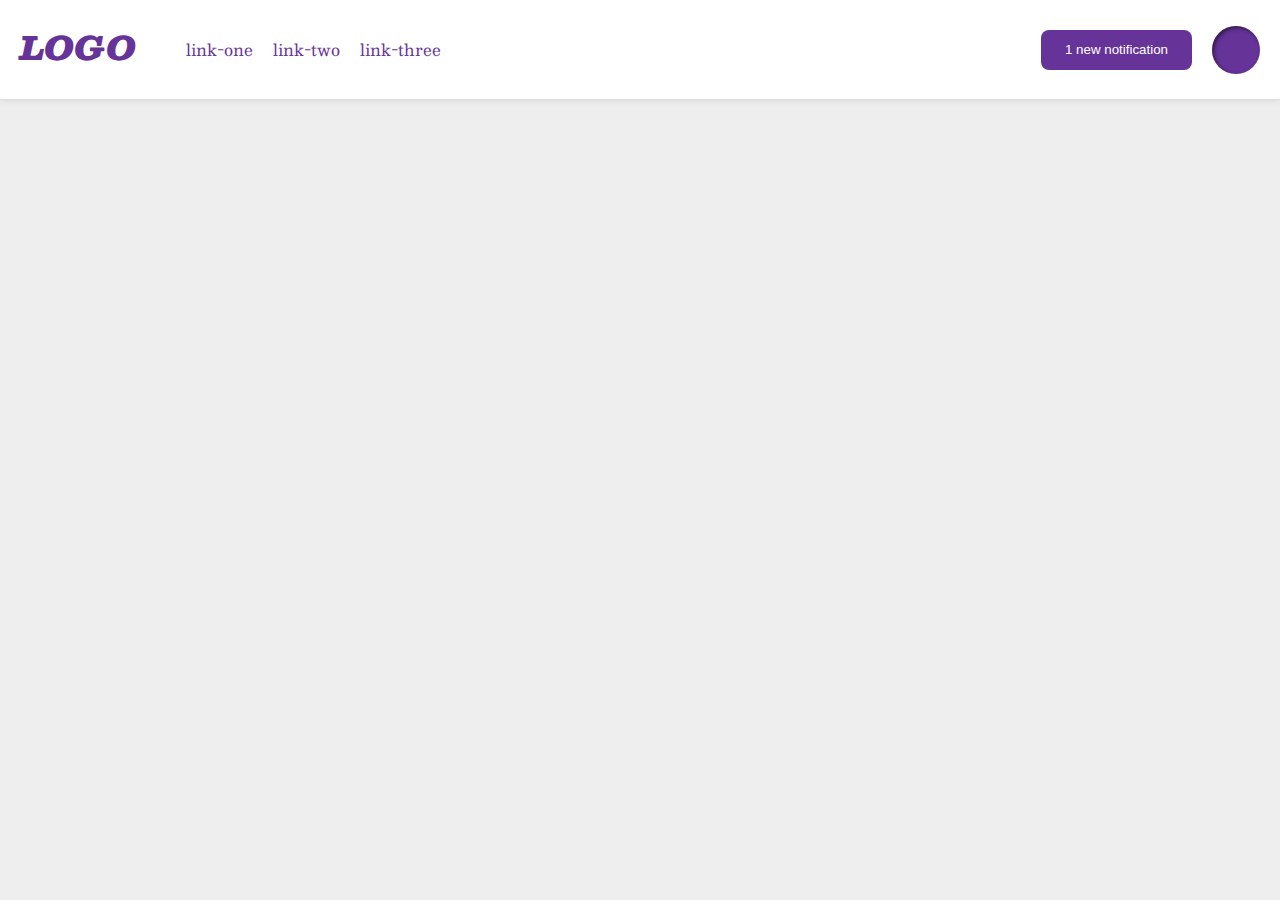
<file: flex/03-flex-header-2/index.html>
<!DOCTYPE html>
<html lang="en">

<head>
  <meta charset="UTF-8">
  <meta http-equiv="X-UA-Compatible" content="IE=edge">
  <meta name="viewport" content="width=device-width, initial-scale=1.0">
  <title>Flex Header 2</title>
  <link rel="stylesheet" href="style.css">
</head>

<body>
  <div class="header">
    <div class="left-header">
      <div class="logo">
        LOGO
      </div>
      <ul class="links">
        <li><a href="google.com">link-one</a></li>
        <li><a href="google.com">link-two</a></li>
        <li><a href="google.com">link-three</a></li>
      </ul>
    </div>
    <div class="right-header">
      <button class="notifications">
        1 new notification
      </button>
      <div class="profile-image"></div>
    </div>
  </div>
</body>

</html>
</file>
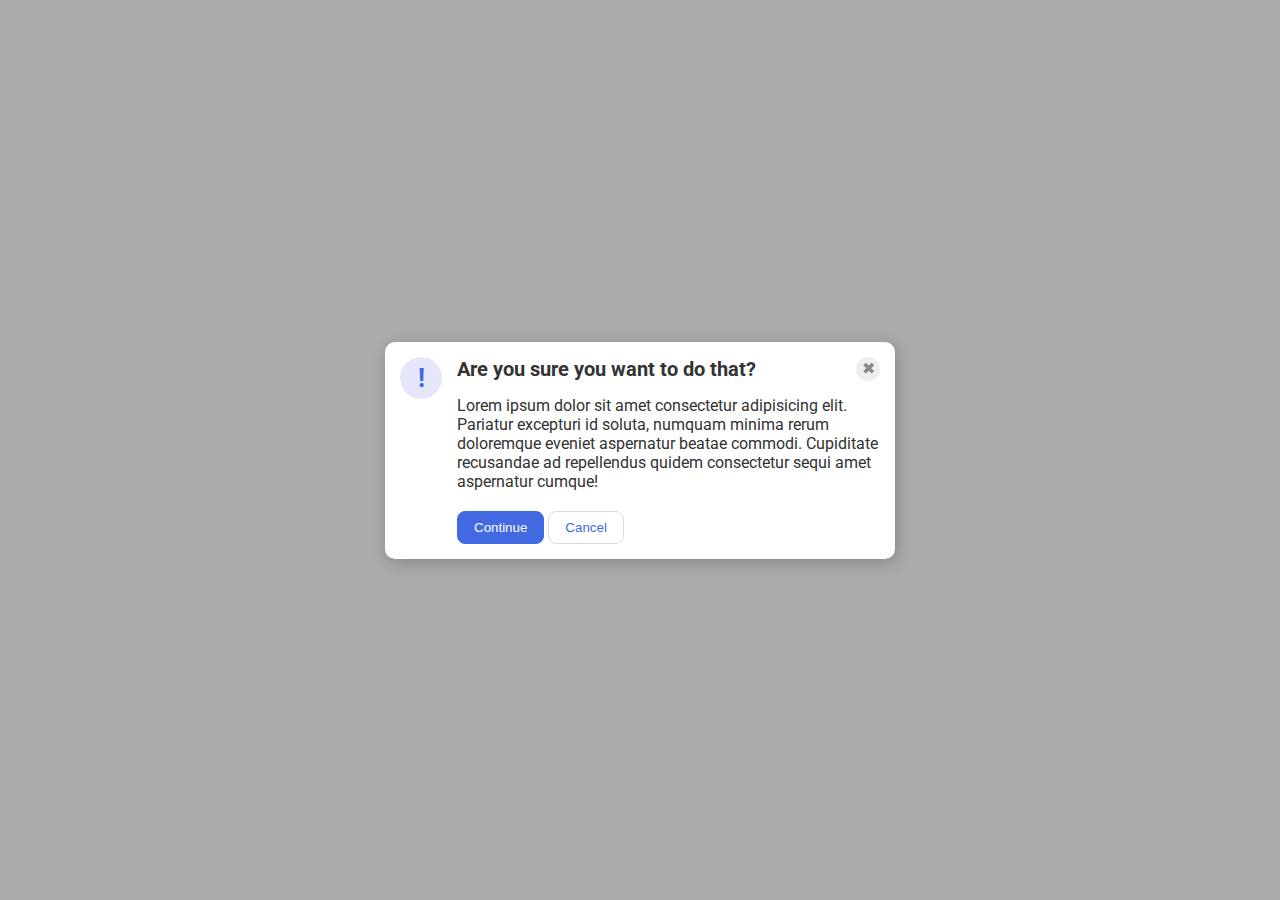
<file: flex/05-flex-modal/index.html>
<!DOCTYPE html>
<html lang="en">

<head>
  <meta charset="UTF-8">
  <meta http-equiv="X-UA-Compatible" content="IE=edge">
  <meta name="viewport" content="width=device-width, initial-scale=1.0">
  <link rel="stylesheet" href="style.css">
  <title>Modal</title>
</head>

<body>
  <div class="modal">
    <div class="icon">!</div>
    <div class="modal-right">
      <div class="header-row">
        <div class="header">Are you sure you want to do that?</div>
        <div class="close-button">✖</div>
      </div>

      <div class="text">Lorem ipsum dolor sit amet consectetur adipisicing elit. Pariatur excepturi id soluta, numquam
        minima rerum doloremque eveniet aspernatur beatae commodi. Cupiditate recusandae ad repellendus quidem
        consectetur
        sequi amet aspernatur cumque!</div>
      <button class="continue">Continue</button>
      <button class="cancel">Cancel</button>
    </div>

  </div>
</body>

</html>
</file>
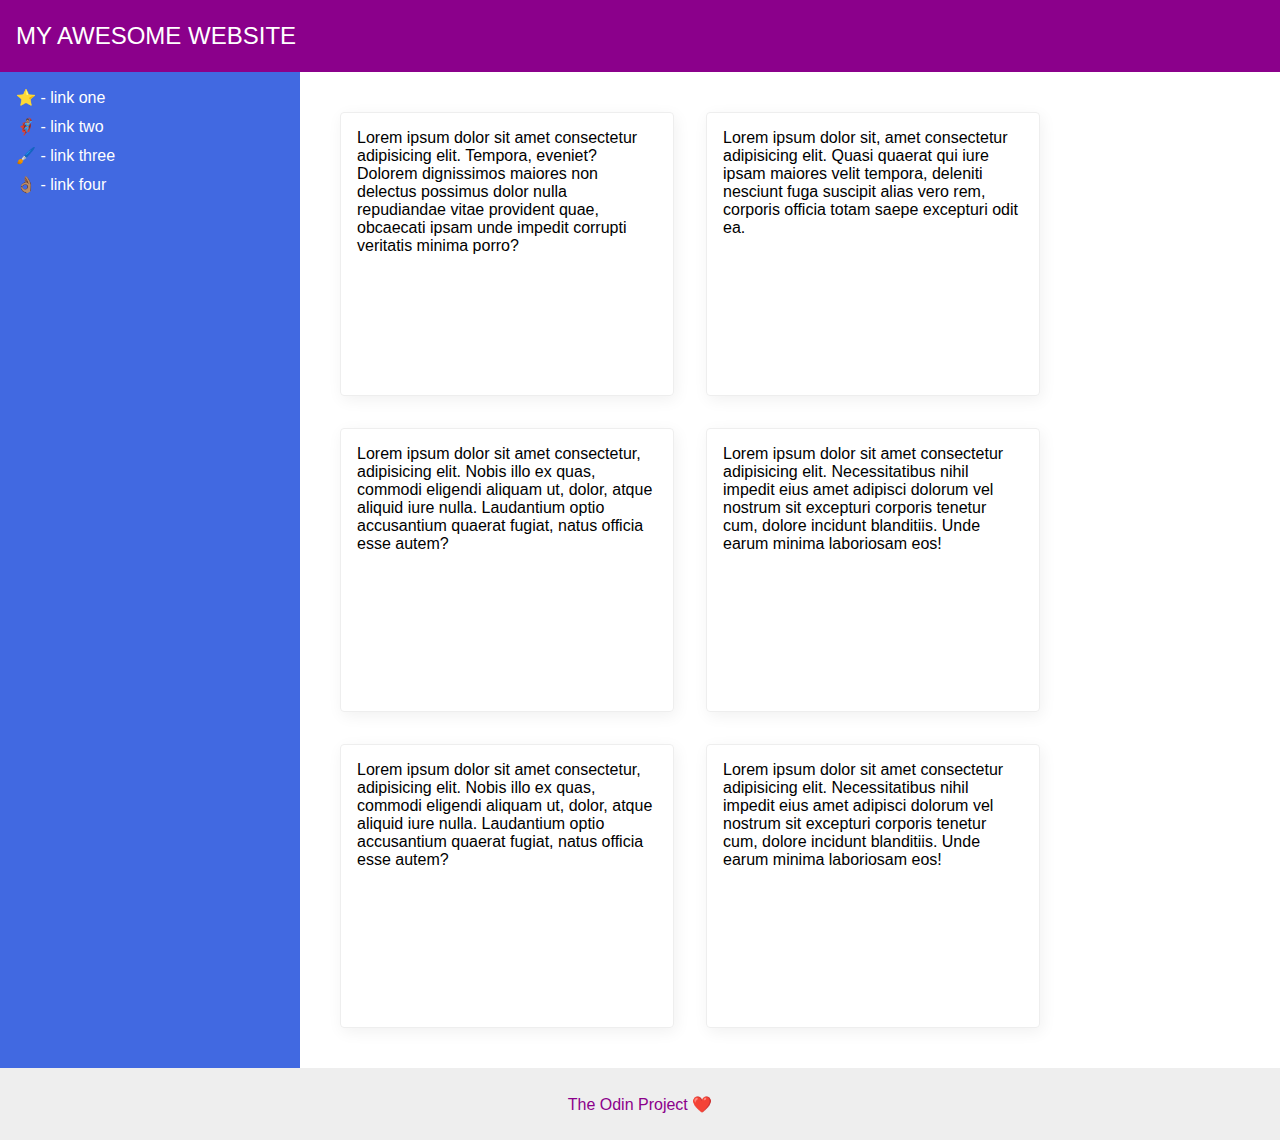
<file: flex/07-flex-layout-2/index.html>
<!DOCTYPE html>
<html lang="en">

<head>
  <meta charset="UTF-8">
  <meta http-equiv="X-UA-Compatible" content="IE=edge">
  <meta name="viewport" content="width=device-width, initial-scale=1.0">
  <title>The Holy Grail</title>
  <link rel="stylesheet" href="style.css">
</head>

<body>
  <div class="header">
    MY AWESOME WEBSITE
  </div>

  <div class="content">
    <div class="sidebar">
      <ul>
        <li><a href="#">⭐ - link one</a></li>
        <li><a href="#">🦸🏽‍♂️ - link two</a></li>
        <li><a href="#">🖌️ - link three</a></li>
        <li><a href="#">👌🏽 - link four</a></li>
      </ul>
    </div>

    <div class="card-section">
      <div class="card">Lorem ipsum dolor sit amet consectetur adipisicing elit. Tempora, eveniet? Dolorem dignissimos
        maiores non delectus possimus dolor nulla repudiandae vitae provident quae, obcaecati ipsam unde impedit
        corrupti
        veritatis minima porro?</div>
      <div class="card">Lorem ipsum dolor sit, amet consectetur adipisicing elit. Quasi quaerat qui iure ipsam maiores
        velit tempora, deleniti nesciunt fuga suscipit alias vero rem, corporis officia totam saepe excepturi odit ea.
      </div>
      <div class="card">Lorem ipsum dolor sit amet consectetur, adipisicing elit. Nobis illo ex quas, commodi eligendi
        aliquam ut, dolor, atque aliquid iure nulla. Laudantium optio accusantium quaerat fugiat, natus officia esse
        autem?</div>
      <div class="card">Lorem ipsum dolor sit amet consectetur adipisicing elit. Necessitatibus nihil impedit eius amet
        adipisci dolorum vel nostrum sit excepturi corporis tenetur cum, dolore incidunt blanditiis. Unde earum minima
        laboriosam eos!</div>
      <div class="card">Lorem ipsum dolor sit amet consectetur, adipisicing elit. Nobis illo ex quas, commodi eligendi
        aliquam ut, dolor, atque aliquid iure nulla. Laudantium optio accusantium quaerat fugiat, natus officia esse
        autem?</div>
      <div class="card">Lorem ipsum dolor sit amet consectetur adipisicing elit. Necessitatibus nihil impedit eius amet
        adipisci dolorum vel nostrum sit excepturi corporis tenetur cum, dolore incidunt blanditiis. Unde earum minima
        laboriosam eos!</div>
    </div>

  </div>

  <div class="footer">
    The Odin Project ❤️
  </div>
</body>

</html>
</file>
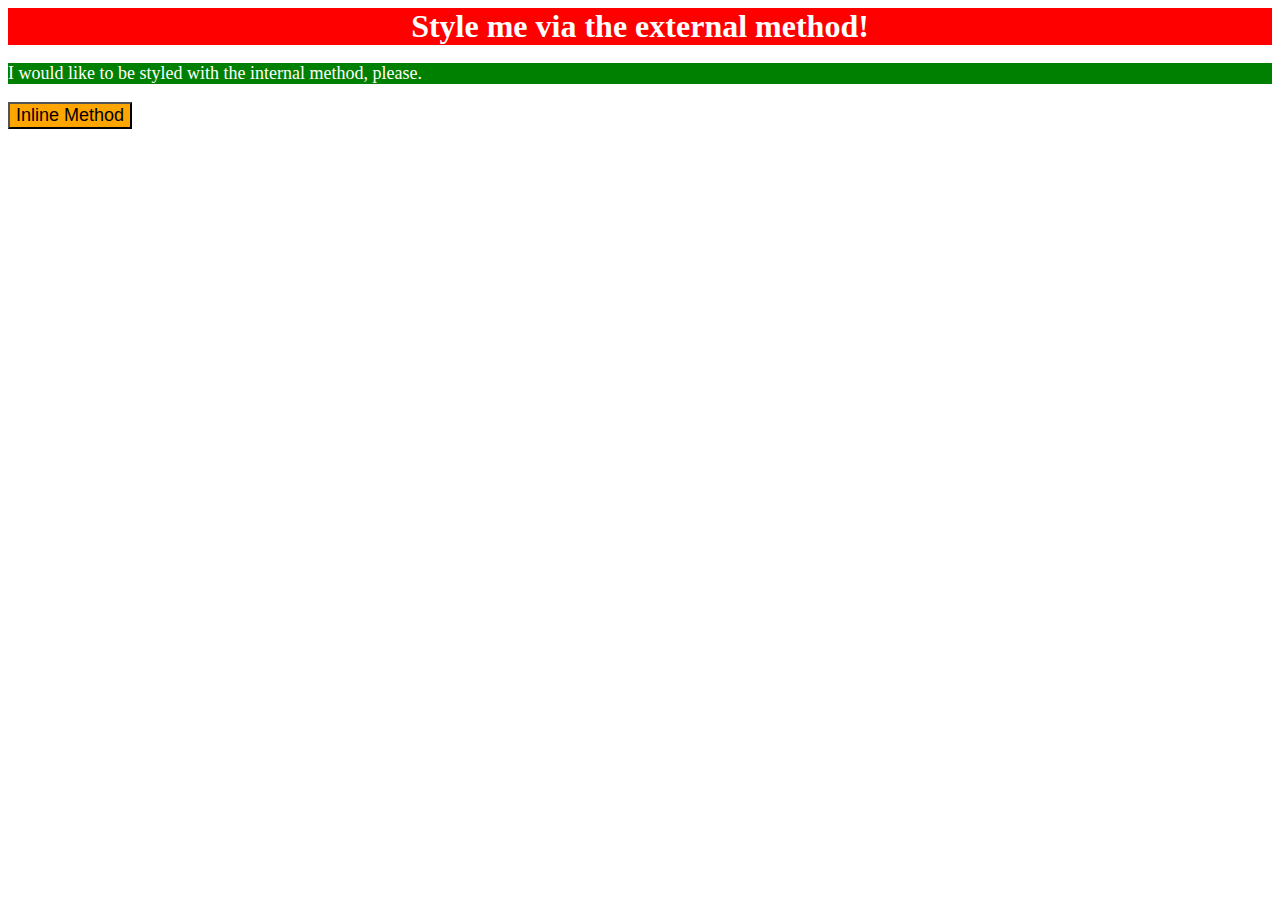
<file: foundations/01-css-methods/index.html>
<!DOCTYPE html>
<html lang="en">

<head>
  <meta charset="UTF-8">
  <meta http-equiv="X-UA-Compatible" content="IE=edge">
  <meta name="viewport" content="width=device-width, initial-scale=1.0">
  <title>Methods for Adding CSS</title>
  <link rel="stylesheet" href="styles.css">

  <style>
    p {
      background-color: green;
      color: white;
      font-size: 18px;
    }
  </style>
</head>

<body>
  <div>Style me via the external method!</div>
  <p>I would like to be styled with the internal method, please.</p>
  <button style="background-color: orange; font-size: 18px;">Inline Method</button>
</body>

</html>
</file>
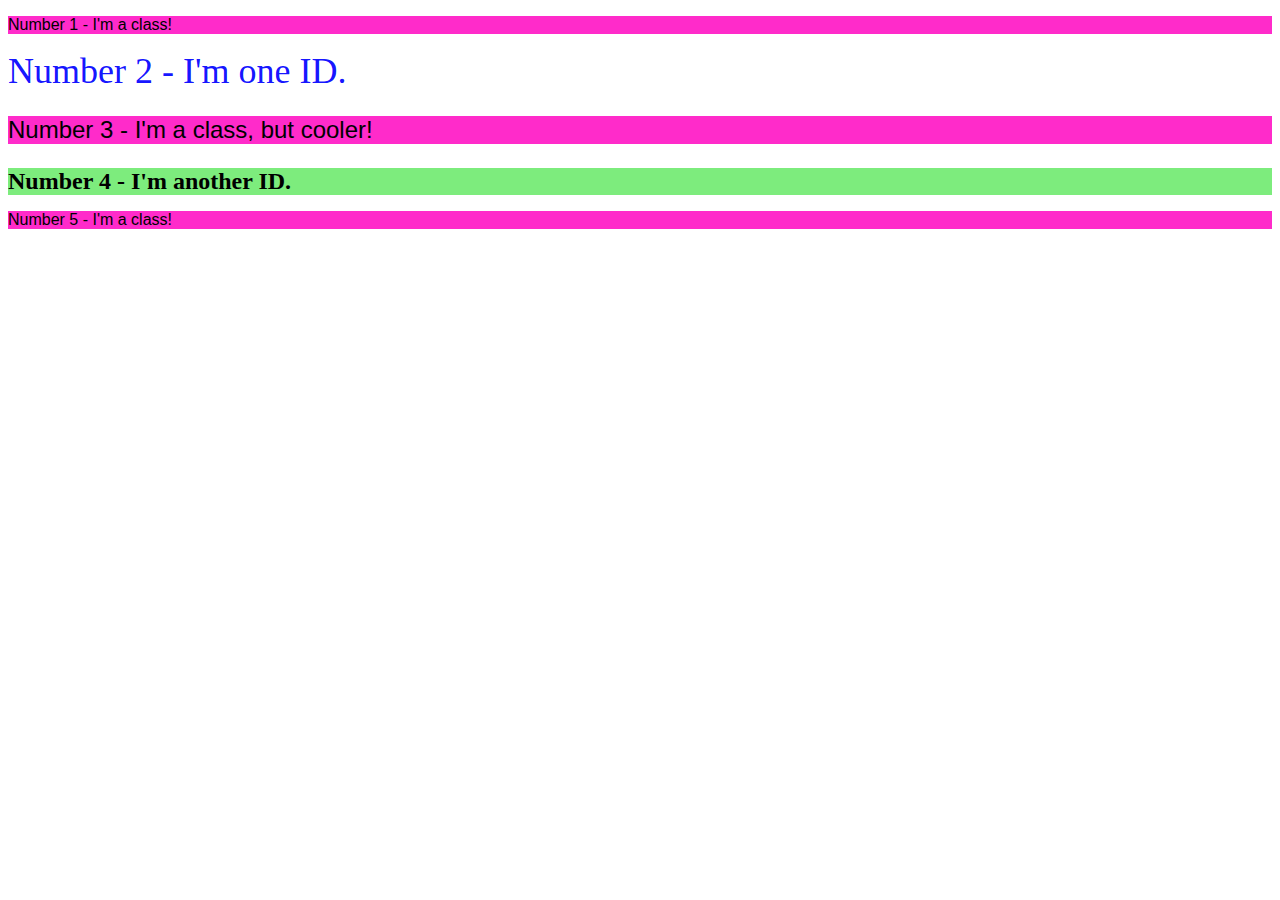
<file: foundations/02-class-id-selectors/index.html>
<!DOCTYPE html>
<html lang="en">

<head>
  <meta charset="UTF-8">
  <meta http-equiv="X-UA-Compatible" content="IE=edge">
  <meta name="viewport" content="width=device-width, initial-scale=1.0">
  <title>Class and ID Selectors</title>
  <link rel="stylesheet" href="style.css">
</head>

<body>
  <p class="odd">Number 1 - I'm a class!</p>
  <div id="second">Number 2 - I'm one ID.</div>
  <p class="odd third">Number 3 - I'm a class, but cooler!</p>
  <div id="fourth">Number 4 - I'm another ID.</div>
  <p class="odd">Number 5 - I'm a class!</p>
</body>

</html>
</file>
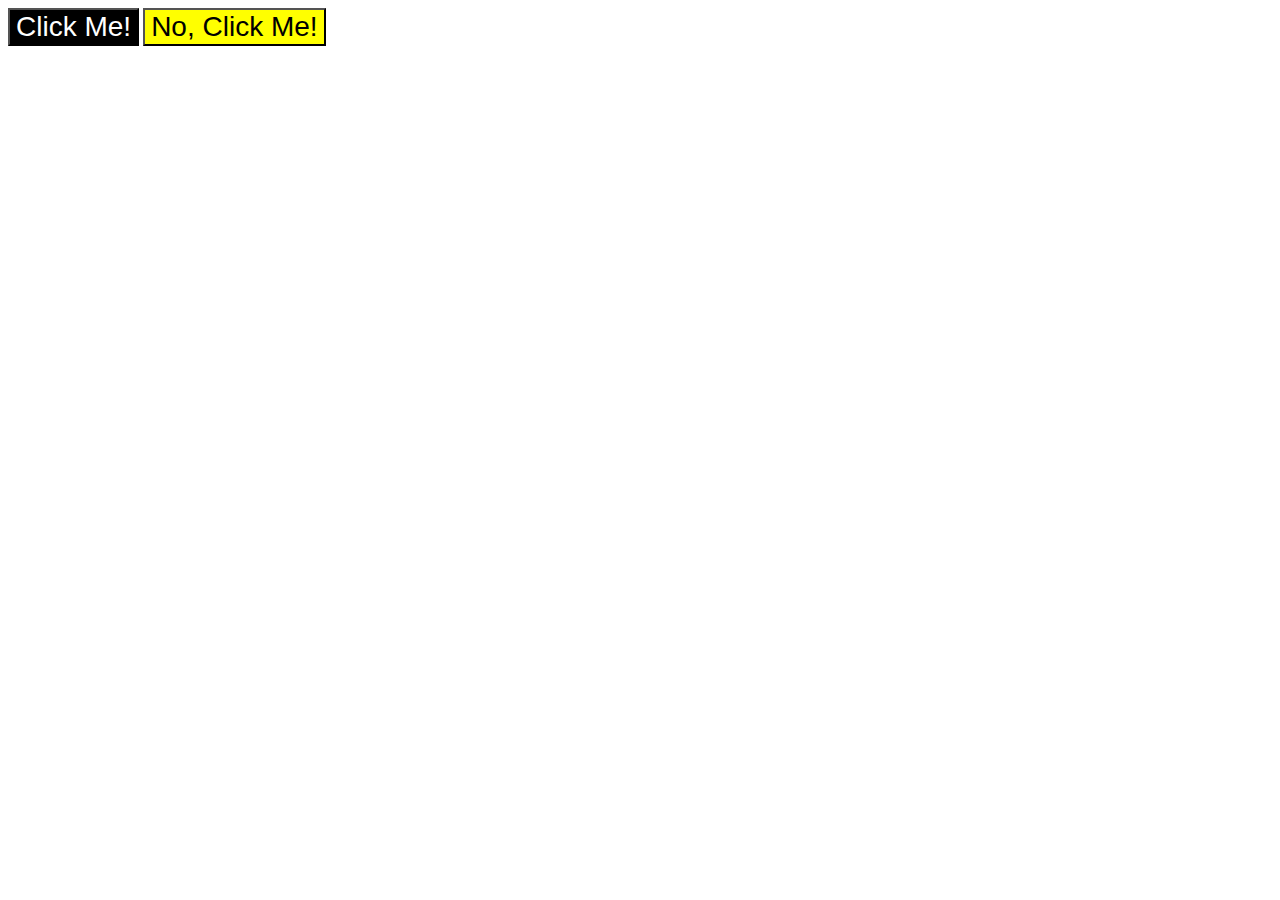
<file: foundations/03-grouping-selectors/index.html>
<!DOCTYPE html>
<html lang="en">

<head>
  <meta charset="UTF-8">
  <meta http-equiv="X-UA-Compatible" content="IE=edge">
  <meta name="viewport" content="width=device-width, initial-scale=1.0">
  <title>Grouping Selectors</title>
  <link rel="stylesheet" href="style.css">
</head>

<body>
  <button class="one">Click Me!</button>
  <button class="two">No, Click Me!</button>
</body>

</html>
</file>
<file: flex/03-flex-header-2/style.css>
/* this is some magical font-importing.  
you'll learn about it later. */
@import url('https://fonts.googleapis.com/css2?family=Besley:ital,wght@0,400;1,900&display=swap');

body {
  margin: 0;
  background: #eee;
  font-family: Besley, serif;
}

.header {
  background: white;
  border-bottom: 1px solid #ddd;
  box-shadow: 0 0 8px rgba(0,0,0,.1);
  display: flex;
  justify-content: space-between;
  align-items: center;
  padding: 20px;
}

.left-header {
  display: flex;
}

.right-header {
  display: flex;
  align-items: center;
  column-gap: 20px;
}

.links {
  display: flex;
}

.profile-image {
  background: rebeccapurple;
  box-shadow: inset 2px 2px 4px rgba(0,0,0,.5);
  border-radius: 50%;
  width: 48px;
  height:  48px;
}

.logo {
  color: rebeccapurple;
  font-size: 32px;
  font-weight: 900;
  font-style: italic;
}

button {
  border: none;
  border-radius: 8px;
  background: rebeccapurple;
  color: white;
  padding: 8px 24px;
}

a {
  /* this removes the line under our links */
  text-decoration: none;
  color: rebeccapurple;
  margin: auto 10px;
}

ul {
  list-style-type: none;
}

.notifications {
  height: 40px;
}
</file>
<file: flex/05-flex-modal/style.css>
@import url('https://fonts.googleapis.com/css2?family=Roboto:wght@400;700&display=swap');

html, body {
  height: 100%;
}

body {
  font-family: Roboto, sans-serif;
  margin: 0;
  background: #aaa;
  color: #333;
  /* I'll give you this one for free lol */
  display: flex;
  align-items: center;
  justify-content: center;
}

.modal {
  background: white;
  width: 480px;
  border-radius: 10px;
  box-shadow: 2px 4px 16px rgba(0,0,0,.2);
  display: flex;
  padding: 15px;
}

.header-row {
  display: flex;
  justify-content: space-between;
  align-items: center;
  margin-bottom: 15px;
}

.header {
  font-weight: bold;
  font-size: 20px;
}


.icon {
  color: royalblue;
  font-size: 26px;
  font-weight: 700;
  background: lavender;
  width: 42px;
  height: 42px;
  border-radius: 50%;
  display: flex;
  align-items: center;
  justify-content: center;
  flex: 1 0 auto;
  margin-right: 15px;
}

.close-button {
  background: #eee;
  border-radius: 50%;
  color: #888;
  font-weight: 400;
  font-size: 16px;
  height: 24px;
  width: 24px;
  display: flex;
  align-items: center;
  justify-content: center;
}

.text {
  margin-bottom: 20px;
}

button {
  padding: 8px 16px;
  border-radius: 8px;
}

button.continue {
  background: royalblue;
  border: 1px solid royalblue;
  color: white;
}

button.cancel {
  background: white;
  border: 1px solid #ddd;
  color: royalblue;
}
</file>
<file: flex/07-flex-layout-2/style.css>
body {
  font-family: -apple-system, BlinkMacSystemFont, 'Segoe UI', Roboto, Oxygen, Ubuntu, Cantarell, 'Open Sans', 'Helvetica Neue', sans-serif;
  margin: 0;
  min-height: 100vh;
  display: flex;
  flex-direction: column;
}

.header,
.footer {
  padding: 0px 16px;
}

.header {
  height: 72px;
  background: darkmagenta;
  color: white;
  display: flex;
  align-items: center;
  font-size: 24px;
  font-weight: 600px;
}

.content {
  display: flex;
  align-items: stretch;
  flex: 1;
}

.footer {
  height: 72px;
  background: #eee;
  color: darkmagenta;
  display: flex;
  align-items: center;
  justify-content: center;
  text-align: center;
}

.sidebar {
  width: 300px;
  background: royalblue;
  flex: 0 0 auto;
}


.card-section {
  display: flex;
  flex-wrap: wrap;
  gap: 16px;
  padding: 32px;
}
.card {
  border: 1px solid #eee;
  box-shadow: 2px 4px 16px rgba(0,0,0,.06);
  border-radius: 4px;
  width: 300px;
  height: 250px;
  padding: 16px;
  margin: 8px;
}

a {
  text-decoration: none;
  color: white;
}

ul {
  padding: 0;
  margin: 16px;
}

li {
  margin-bottom: 10px;
  list-style-type: none;
}
</file>
<file: foundations/01-css-methods/styles.css>
/* styles.css */

div {
    background-color: red;
    color: white;
    font-size: 32px;
    font-weight: bold;
    text-align: center;
}
</file>
<file: foundations/02-class-id-selectors/style.css>
/* styles.css */

.odd {
    background-color: rgba(255, 43, 202, 75);
    font-family: "Verdana", "Deja Vu Sans", sans-serif;
}

#second {
    color:rgba(0, 0, 255, 0.932);
    font-size: 36px;
}

.third {
    font-size: 24px;
}

#fourth {
    background-color: rgb(125, 236, 125);
    font-weight: bold;
    font-size: 24px;
}
</file>
<file: foundations/03-grouping-selectors/style.css>
.one,
.two {
    font-family: 'Helvetica', 'Times New Roman', sans-serif;
    font-size: 28px;
}

.one {
    background-color: black;
    color: white;
}

.two {
    background-color: yellow;
}
</file>
